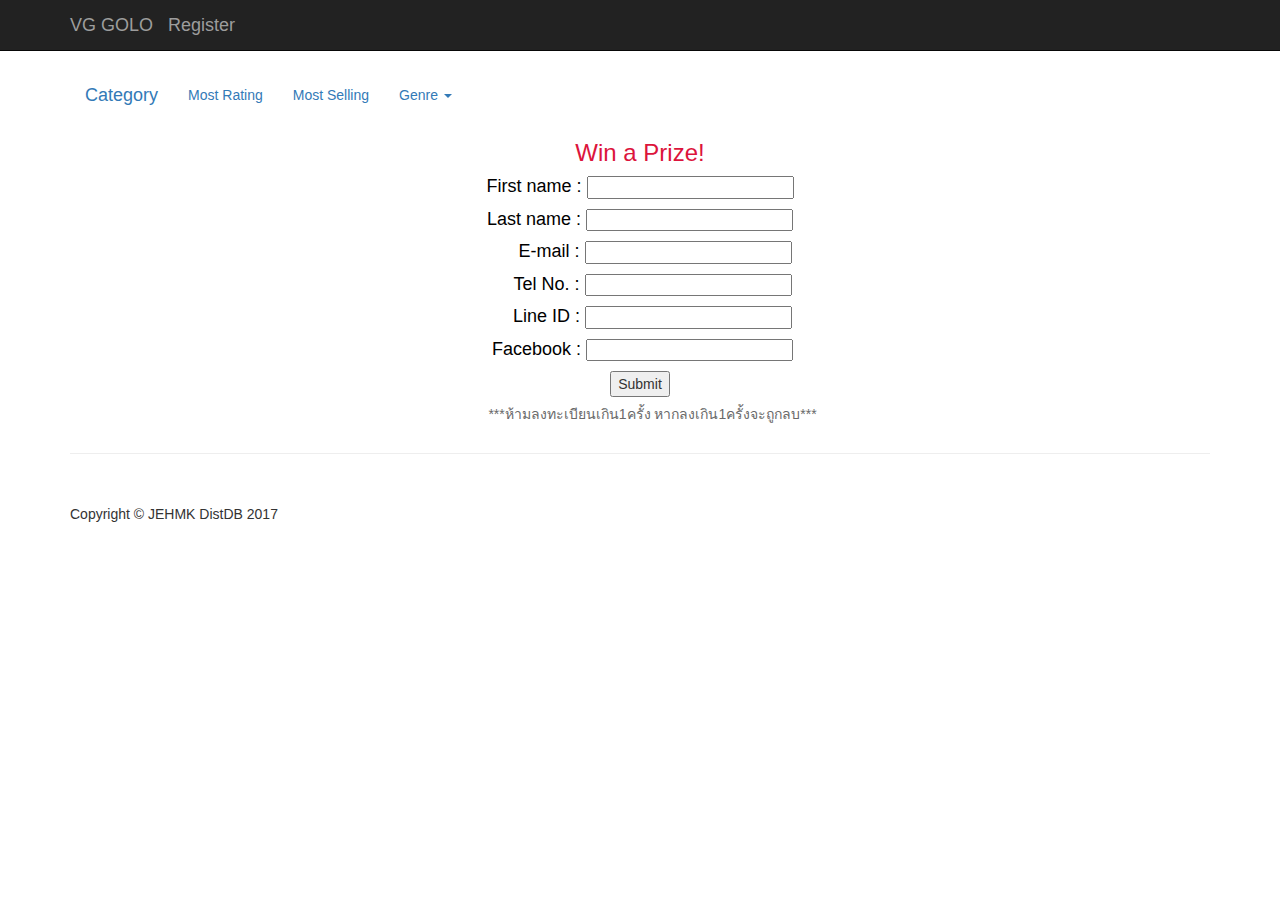
<file: DistDB/Register.html>
<!DOCTYPE html>
<html lang="en">

<head>

    <meta charset="utf-8">
    <meta http-equiv="X-UA-Compatible" content="IE=edge">
    <meta name="viewport" content="width=device-width, initial-scale=1">
    <meta name="description" content="">
    <meta name="author" content="">

    <title>Welcome to VG</title>

    <!-- Bootstrap Core CSS -->
    <link href="css/bootstrap.min.css" rel="stylesheet">

    
    <!-- Custom CSS -->
    <link href="css/shop-homepage.css" rel="stylesheet">
    <link rel="stylesheet" href="http://netdna.bootstrapcdn.com/font-awesome/4.2.0/css/font-awesome.min.css">
    <!-- HTML5 Shim and Respond.js IE8 support of HTML5 elements and media queries -->
    <!-- WARNING: Respond.js doesn't work if you view the page via file:// -->
    <!--[if lt IE 9]>
        <script src="https://oss.maxcdn.com/libs/html5shiv/3.7.0/html5shiv.js"></script>
        <script src="https://oss.maxcdn.com/libs/respond.js/1.4.2/respond.min.js"></script>
    <![endif]-->
<style>
@import url(http://fonts.googleapis.com/css?family=Roboto:500,100,300,700,400);
div.stars {
  width: 270px;
  display: inline-block;
}

input.star {
    display: none;
}

label.star {
  float: right;
  padding: 4px;
  font-size: 20px;
  color: #444;
  transition: all .2s;
}

input.star:checked ~ label.star:before {
  content: '\f005';
  color: #FD4;
  transition: all .25s;
}

input.star-10:checked ~ label.star:before {
  color: #FE7;
  text-shadow: 0 0 20px #952;
}

input.star-1:checked ~ label.star:before { color: #F62; }

label.star:hover { transform: rotate(-15deg) scale(1.3); }

label.star:before {
  content: '\f006';
  font-family: FontAwesome;
}
</style>
</head>

<body>

    <!-- Navigation -->
    <nav class="navbar navbar-inverse navbar-fixed-top" role="navigation">
        <div class="container">
            <!-- Brand and toggle get grouped for better mobile display -->
            <div class="navbar-header">
                <a class="navbar-brand" href="homepage.html">VG GOLO</a>
                <a class="navbar-brand" href="Register.html">Register</a>
            </div>
        </div>
        <!-- /.container -->
    </nav>

    <!-- Page Content -->
    <div class="container">

        <div class="row">

            <div class="container">
            <!-- Brand and toggle get grouped for better mobile display -->
            <div class="navbar-header">
                <button type="button" class="navbar-toggle" data-toggle="collapse" data-target="#bs-example-navbar-collapse-2">
                    <span class="sr-only2">See All Category</span>
                </button>
                <a class="navbar-brand">Category</a>
            </div>
            <!-- Collect the nav links, forms, and other content for toggling -->
            <div class="collapse navbar-collapse" id="bs-example-navbar-collapse-2">
                <ul class="nav navbar-nav">
                    <li>
                        <a href="homepage2.html?MostRating">Most Rating</a>
                    </li>
                    <li>
                        <a href="homepage2.html?MostSelling">Most Selling</a>
                    </li>
                        <li class="dropdown"> 
                            <a class="dropdown-toggle" data-toggle="dropdown" href="#">Genre 
                            <span class="caret"></span></a> 
                            <ul class="dropdown-menu"> 
                              <li><a href="homepage2.html?Sports">Sport</a></li> 
                              <li><a href="homepage2.html?Action">Action</a></li> 
                              <li><a href="homepage2.html?Shooter">Shooter</a></li>
                              <li><a href="homepage2.html?Role-Playing">RPG</a></li>
                              <li><a href="homepage2.html?Fighting">Fighting</a></li>  
                              <li><a href="homepage2.html?Simulation">Simulation</a></li> 
                              <li><a href="homepage2.html?Racing">Racing</a></li> 
                            </ul>
                        </li>
                </ul>
            </div>
            <!-- /.navbar-collapse -->
            </div>

            <div class="col-md-12">


                <div class="row">

                    <div class="col-sm-12 col-lg-12 col-md-12">
                        <h3>Win a Prize!</h3>
                        <form action="GET.php" align="center">
                            <h4>First name : <span><input type="text" name="firstname" ></span></h4>
                            <h4>Last name : <span><input type="text" name="lastname" ></span></h4>
                            <h4>&nbsp;&nbsp;&nbsp;&nbsp;&nbsp;&nbsp;E-mail : <span><input type="text" name="email"></span></h4>
                            <h4>&nbsp;&nbsp;&nbsp;&nbsp;&nbsp;Tel No. : <span><input type="text" name="Telephone" ></span></h4>
                            <h4>&nbsp;&nbsp;&nbsp;&nbsp;&nbsp;Line ID : <span><input type="text" name="Line"></span></h4>
                            <h4>&nbsp;Facebook : <span><input type="text" name="Facebook" ></span></h4>
                            <input type="submit" value="Submit">
                            <h5>***ห้ามลงทะเบียนเกิน1ครั้ง หากลงเกิน1ครั้งจะถูกลบ***</h5>
                        </form>
                    </div>
                </div>
            </div>

        </div>

    </div>
    <!-- /.container -->

    <div class="container">

        <hr>

        <!-- Footer -->
        <footer>
            <div class="row">
                <div class="col-lg-12">
                    <p>Copyright &copy; JEHMK DistDB 2017</p>
                </div>
            </div>
        </footer>

    </div>
    <!-- /.container -->

    <!-- jQuery -->
    <script src="js/jquery.js"></script>

    <!-- Bootstrap Core JavaScript -->
    <script src="js/bootstrap.min.js"></script>

</body>

</html>
</file>
<file: DistDB/css/shop-homepage.css>
/*!
 * Start Bootstrap - Shop Homepage (http://startbootstrap.com/)
 * Copyright 2013-2016 Start Bootstrap
 * Licensed under MIT (https://github.com/BlackrockDigital/startbootstrap/blob/gh-pages/LICENSE)
 */

body {
    padding-top: 70px; /* Required padding for .navbar-fixed-top. Remove if using .navbar-static-top. Change if height of navigation changes. */
}

.slide-image {
    width: 100%;
    display: block;
    margin: auto;
}
h3 {
    color: crimson;
    text-align: center;
}
h4 {
    color: black;
    text-align: center;
}
h4 span {
    color: darkblue;
    text-align: center;
    font-size: 15px;
}
h5 {
    color:dimgray;
    margin-left: 25px;
    
}
.carousel-holder {
    margin-bottom: 30px; 
}
#carousel-example-generic {
    width: auto;
    height: auto;
    overflow: hidden;
}
#carousel-example-generic img {
    width: auto;
    height: 500px;
    overflow: hidden;
}
textarea {
    resize: vertical;
}
textarea {
    width: auto;
    height: auto;
}
.carousel-control,
.item {
    border-radius: 4px;
}

.caption {
    height: 130px;
    overflow:hidden;
}

.caption h4 {
    white-space: pre-line;
}

.thumbnail img {
    height: 250px;
    width: 200px;
    overflow: hidden;
}

.ratings {
    padding-right: 10px;
    padding-left: 10px;
    color: #d17581;
}

.thumbnail {
    padding: 0;
}

.thumbnail .caption-full {
    padding: 9px;
    color: #333;
}

footer {
    margin: 50px 0;
}
.navbar-toggle2 {
  position: relative;
  float: left;
  padding: 9px 10px;
  margin-top: 8px;
  margin-right: 15px;
  margin-bottom: 8px;
  background-color: transparent;
  background-image: none;
  border: 1px solid transparent;
  border-radius: 4px;
}
.navbar-toggle2:focus {
  outline: 0;
}
.navbar-toggle2 .icon-bar2 {
  display: block;
  width: 22px;
  height: 2px;
  border-radius: 1px;
}
.navbar-toggle2 .icon-bar2 + .icon-bar2 {
  margin-top: 4px;
}
@media (min-width: 768px) {
  .navbar-toggle2 {
    display: none;
  }
}
</file>
